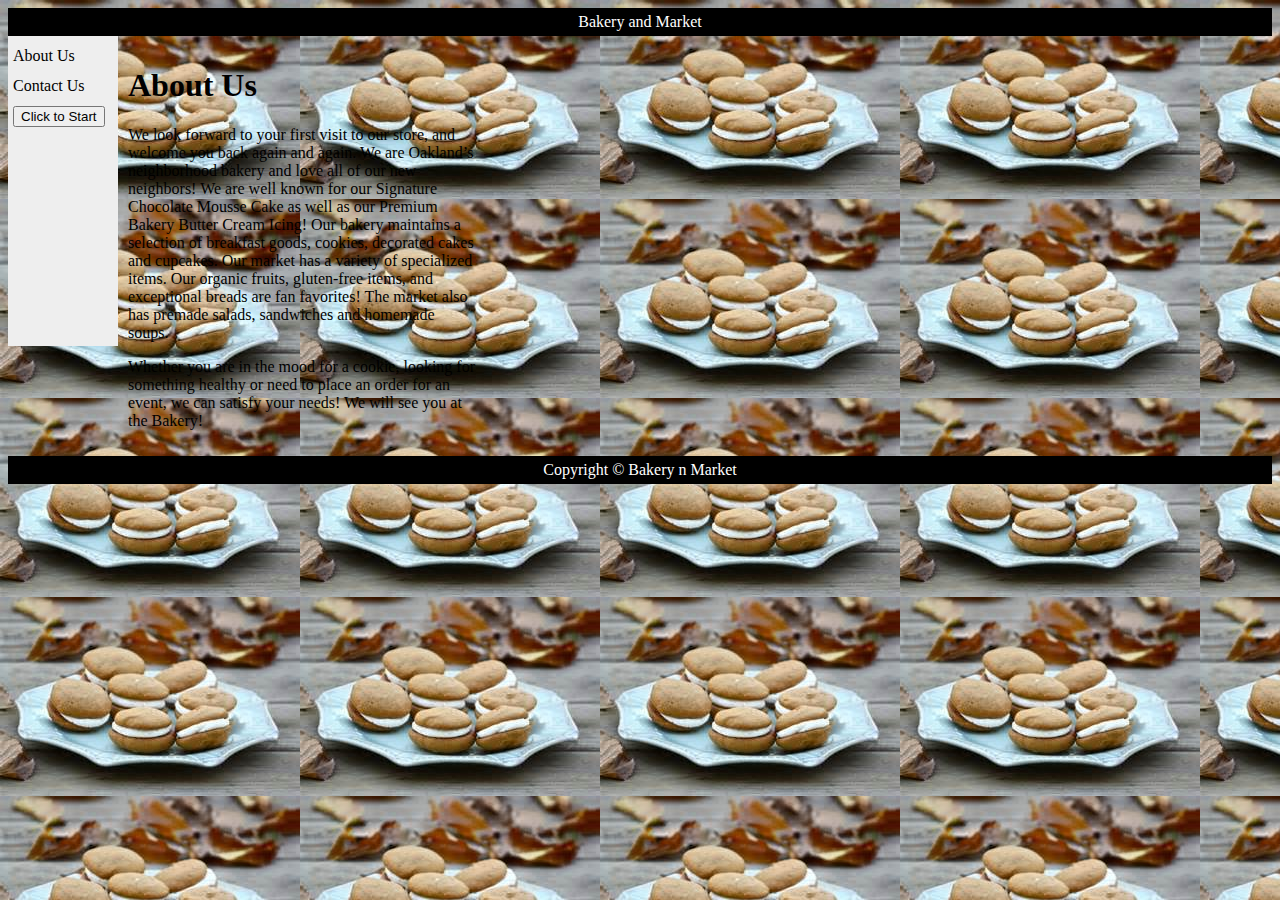
<file: src/main/resources/public/index.html>
<!DOCTYPE html>
<html>
<head>
  <meta charset="utf-8">
     <title>Bakery n Market</title>


      <link  property="stylesheet" href="stylesheets/style_home_page.css" type="text/css" rel="stylesheet">
</head>
<body>

<header>
Bakery and Market
</header>

<nav>
About Us<br>
Contact Us<br>

<input type="button" onclick="location.href='login.html';" value="Click to Start" />
</nav>

<section>
<h1>About Us</h1>
<p>We look forward to your first visit to our store, and welcome you back again and again. We are Oakland’s neighborhood bakery and love all of our new neighbors! We are well known for our Signature Chocolate Mousse Cake as well as our Premium Bakery Butter Cream Icing! Our bakery maintains a selection of breakfast goods, cookies, decorated cakes and cupcakes. Our market has a variety of specialized items. Our organic fruits, gluten-free items, and exceptional breads are fan favorites! The market also has premade salads, sandwiches and homemade soups.</p>

<p>Whether you are in the mood for a cookie, looking for something healthy or need to place an order for an event, we can satisfy your needs! We will see you at the Bakery!</p>
</section>



<footer>
Copyright © Bakery n Market
</footer>

</body>
</html>
</file>
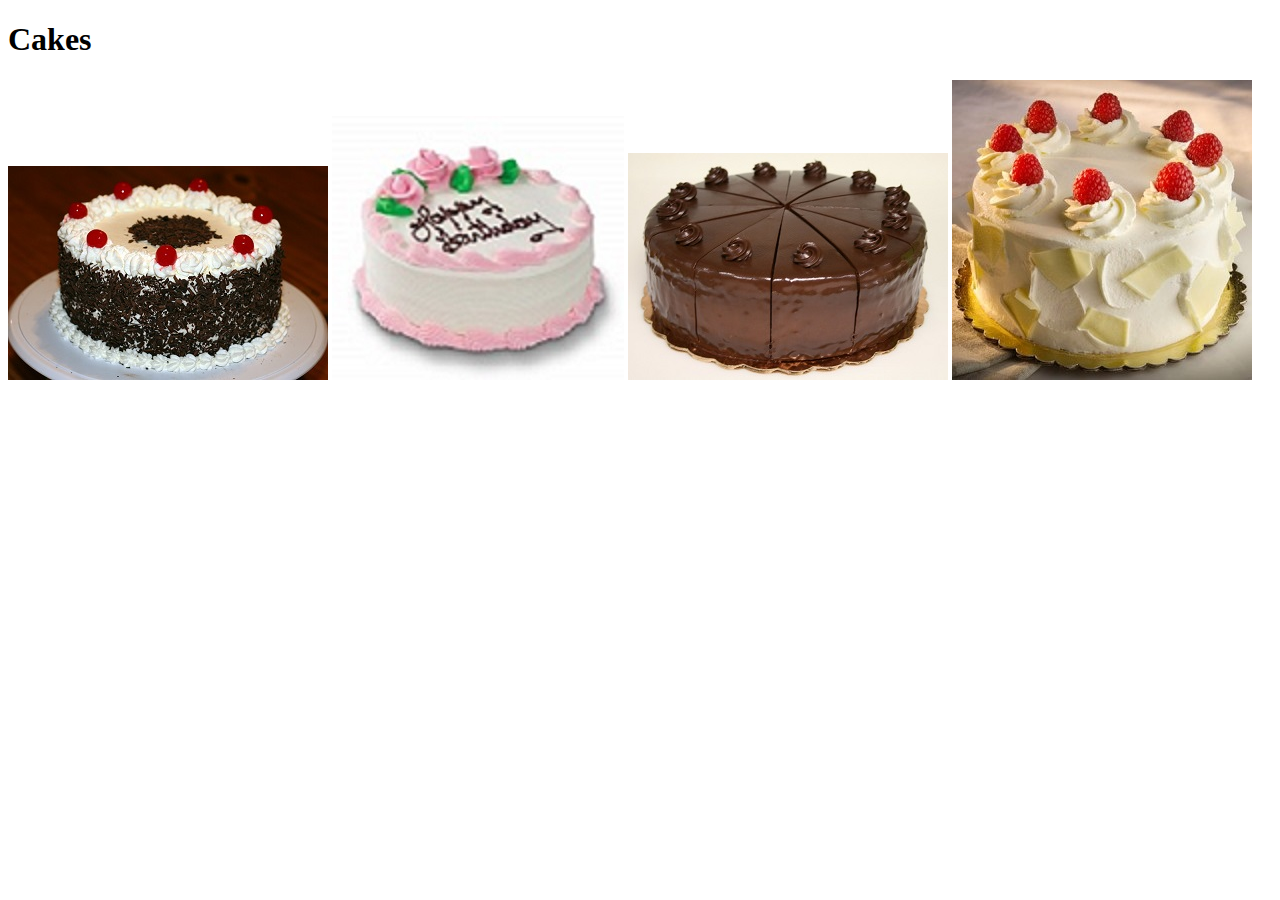
<file: src/main/resources/public/cakes.html>
<!DOCTYPE html>
<html>
<head>
  <meta charset="utf-8">
     <title>Bakery n Market</title>


      <link  property="stylesheet" href="stylesheets/style_cakes.css" type="text/css" rel="stylesheet">
</head>
<body>

<header>
<h1>Cakes</h1>
</header>

<img src="stylesheets/BlackForest.jpg" alt="Black Forest" />
<img src="stylesheets/RegularBirthdayCake.jpg" alt="Regular Birthday Cake" />
<img src="stylesheets/ChocolateMousseCake.jpg" alt="Chocolate Mousse Cake" />
<img src="stylesheets/WhiteChocolateRasberry.jpg" alt="White Chocolate Rasberry" />


</body>

</html>
</file>
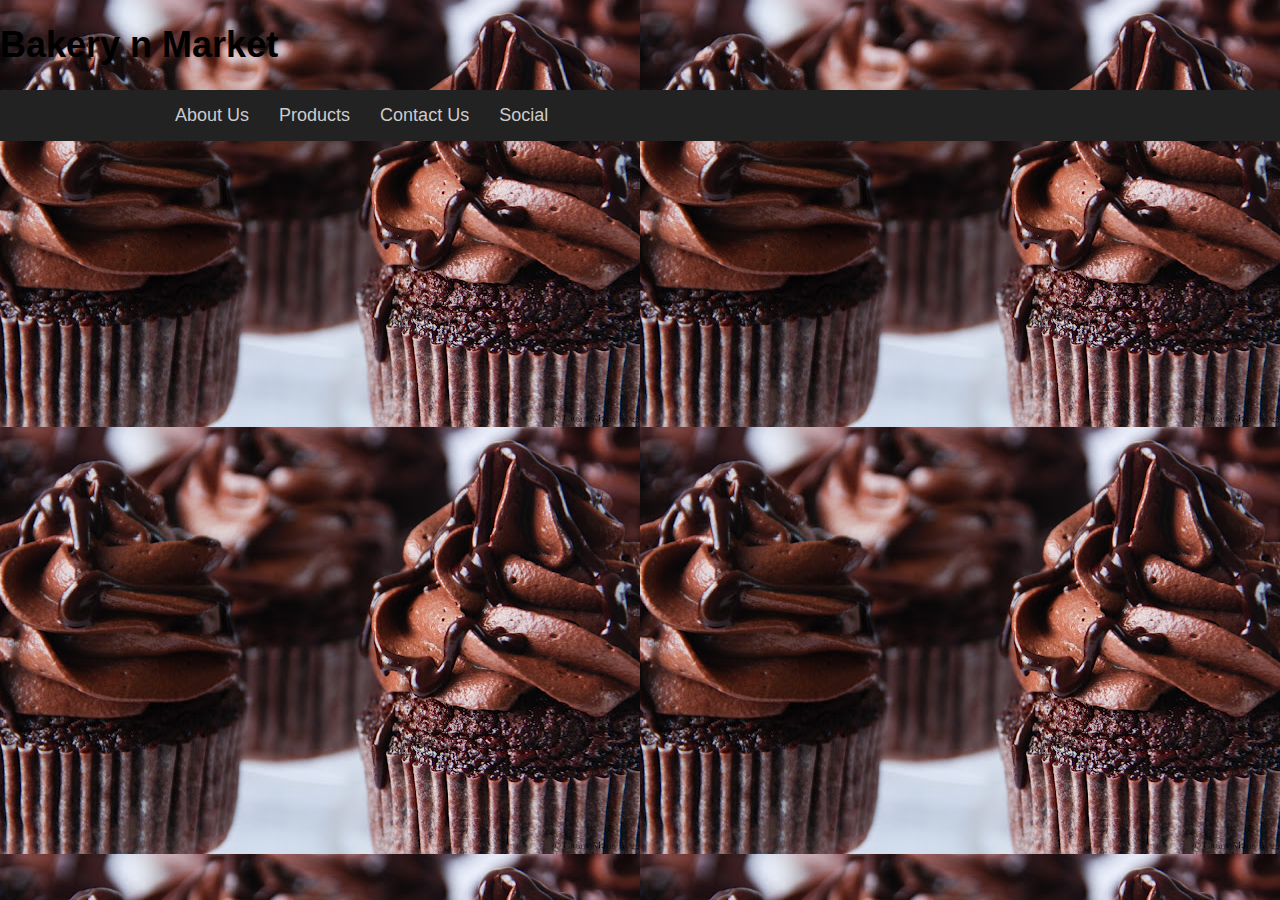
<file: src/main/resources/public/home.html>
<!DOCTYPE html>

<html>

<head>
  <meta charset="utf-8">
     <title>Bakery n Market</title>


      <link  property="stylesheet" href="stylesheets/style_home.css" type="text/css" rel="stylesheet">
</head>

<body>
    <h1>Bakery n Market</h1>

    <div id="nav">
        <div id="nav_wrapper">
           <ul>
              <li><a href="#">About Us</a></li><li>
              <a href="#">Products</a>
                   <ul>
                       <li><a href="cakes.html">Cakes</a></li>
                       <li><a href="#">Cupcakes</a></li>
                       <li><a href="#">Croissants</a></li>
                       <li><a href="#">Salads</a></li>
                       <li><a href="#">Sandwiches</a></li>
                       <li><a href="#">Bread</a></li>
                       <li><a href="#">Juice</a></li>
                     </ul>

              </li><li>

              <a href="#">Contact Us</a></li><li>
              <a href="#">Social</a>
                   <ul>
                        <li><a href="#">Youtube</a></li>
                        <li><a href="#">Facebook</a></li>
                        <li><a href="#">Twitter</a></li>
                    </ul>


            </li>



              </ul>

          </div>

      </div>

</body>

</html>
</file>
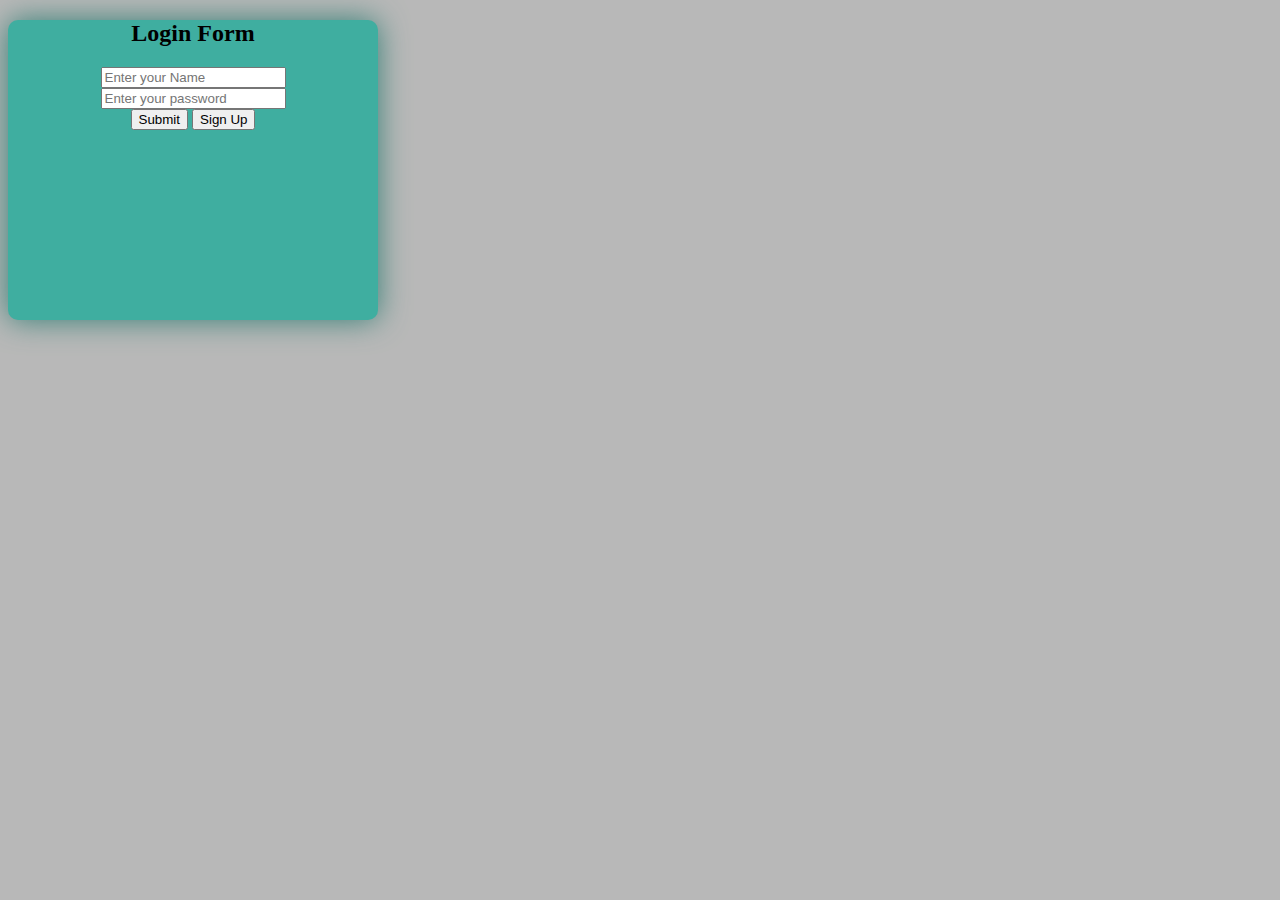
<file: src/main/resources/public/login.html>
<!DOCTYPE html>

<html>
<head>
  <meta charset="utf-8">
<script type="text/javascript" src="C:/Users/Abhishek/Documents/GitHub/full-stack-web-project-Abhibits/src/main/resources/public/js/loginForm.js"></script>
<link rel="stylesheet" href="stylesheets/style_login.css">
<title>Login Form</title>
</head>


<body>
<form onsubmit="return checkForm(this)" action="home.html" method="POST">
  <h2>Login Form</h2>
  <input type="text" id="username" name="username" placeholder="Enter your Name" required /><br />
  <input type="password" id="password" name="password" placeholder="Enter your password" required /><br />
  <input type="submit" id="submit" name="submit" value="Submit" />
  <input type="button" onclick="location.href='register.html';" value="Sign Up" />

</form>

</body>


</html>
</file>
<file: src/main/resources/public/stylesheets/style_home_page.css>
header {
    background-color:black;
    color:white;
    text-align:center;
    padding:5px;
}
body{
    background-image: url("PumpkinGob.jpg");
}
nav {
    line-height:30px;
    background-color:#eeeeee;
    height:300px;
    width:100px;
    float:left;
    padding:5px;
}
section {
    width:350px;
    float:left;
    padding:10px;
}
footer {
    background-color:black;
    color:white;
    clear:both;
    text-align:center;
    padding:5px;
}
</file>
<file: src/main/resources/public/stylesheets/style_cakes.css>
img {
    display: inline-block;
}
</file>
<file: src/main/resources/public/stylesheets/style_home.css>
body{
    background-image: url("DeathbyChocolateCupcake.jpg");
    padding: 0;
    margin: 0;
    overflow-y: scroll;
    font-family: Arial;
    font-size: 18px;
  }

#nav{
     background-color: #222;
}
#nav_wrapper{
      width: 960px;
      margin: 0 auto;
      text-align: left;
}
#nav ul{
        list-style-type: none;
        padding: 0;
        margin: 0;
        position: relative;

}
#nav ul li{
     display: inline-block;
}
#nav ul li:hover{
       background-color: #333;
}
#nav ul li a,visited{
       color: #ccc;
       display: block;
       padding: 15px;
       text-decoration: none;
}
#nav ul li a:hover{
   color: #ccc;
   text-decoration: none;
}
#nav ul li:hover ul{
     display: block;
}
#nav ul ul{
    display: none;
    position: absolute;
    background-color: #333;
    border: 5px solid #222;
    border-top: 0;
    margin-left: -5px;
    min-width: 200px;


}
#nav ul ul li{
  display: block;

}

#nav ul ul li a,visited{
      color: #ccc;
}
#nav ul ul li a:hover{
    color: #099;
}
</file>
<file: src/main/resources/public/stylesheets/style_login.css>
body{
  background-color: #b8b8b8;

}

form{
  width: 370px;
  height: 300px;
  background-color: #3faea0;
  border-radius: 10px;
  box-shadow: 0 0 30px #358077;
  text-align: center;
}
</file>
